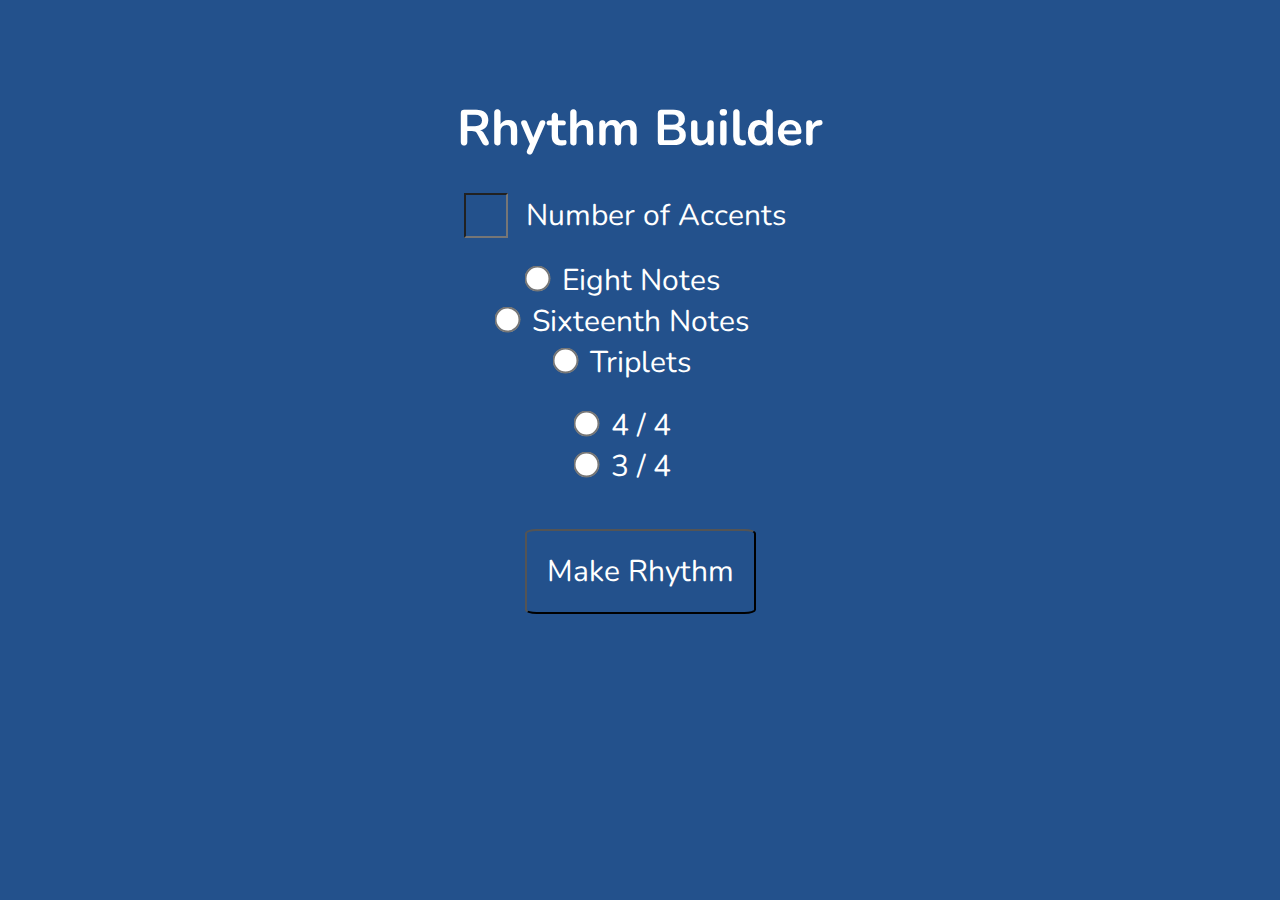
<file: index.html>
<!DOCTYPE html>
<html>
	<head>
		<meta charset="utf-8">
		<meta http-equiv="X-UA-Compatible" content="IE=edge">
		<title></title>
		<meta name="description" content="">
		<meta name="viewport" content="width=device-width, initial-scale=1">
		<link rel="icon" href="img/drumblue.ico">
		<link rel="stylesheet" href="src/styles.css">
		<link href="https://fonts.googleapis.com/css2?family=Nunito:wght@300&display=swap" rel="stylesheet">
	</head>
	<body>
		<!--Fiddle with form onsubmit and other stuff!-->
		<h1 id="title">Rhythm Builder</h1>
		<form id="builder">
			<label for="accents">
				<input type="number" id="accents" name="accents" min="1" max="6">
				Number of Accents
			</label>
			<br>
			<label for="eigths">
				<input type="radio" class="radio" name="subdiv" value="2">
				Eight Notes
			</label>
			<label for="eigths">
				<input type="radio" class="radio" name="subdiv" value="4">
				Sixteenth Notes
			</label>
			<label for="eigths">
				<input type="radio" class="radio" name="subdiv" value="3">
				Triplets
			</label>
			<br>
			<label for="4/4">
				<input type="radio" class="radio" name="timesignature" value="4">
				4 / 4
			</label>
			<label for="3/4">
				<input type="radio" class="radio" name="timesignature" value="3">
				3 / 4
			</label>
			<br>
			<input type="submit" id="submit" value="Make Rhythm">
		</form>
		<br>
		<div id="time"></div><div id="result"></div>
		<script src="src/index.js" async defer></script>
	</body>
</html>
</file>
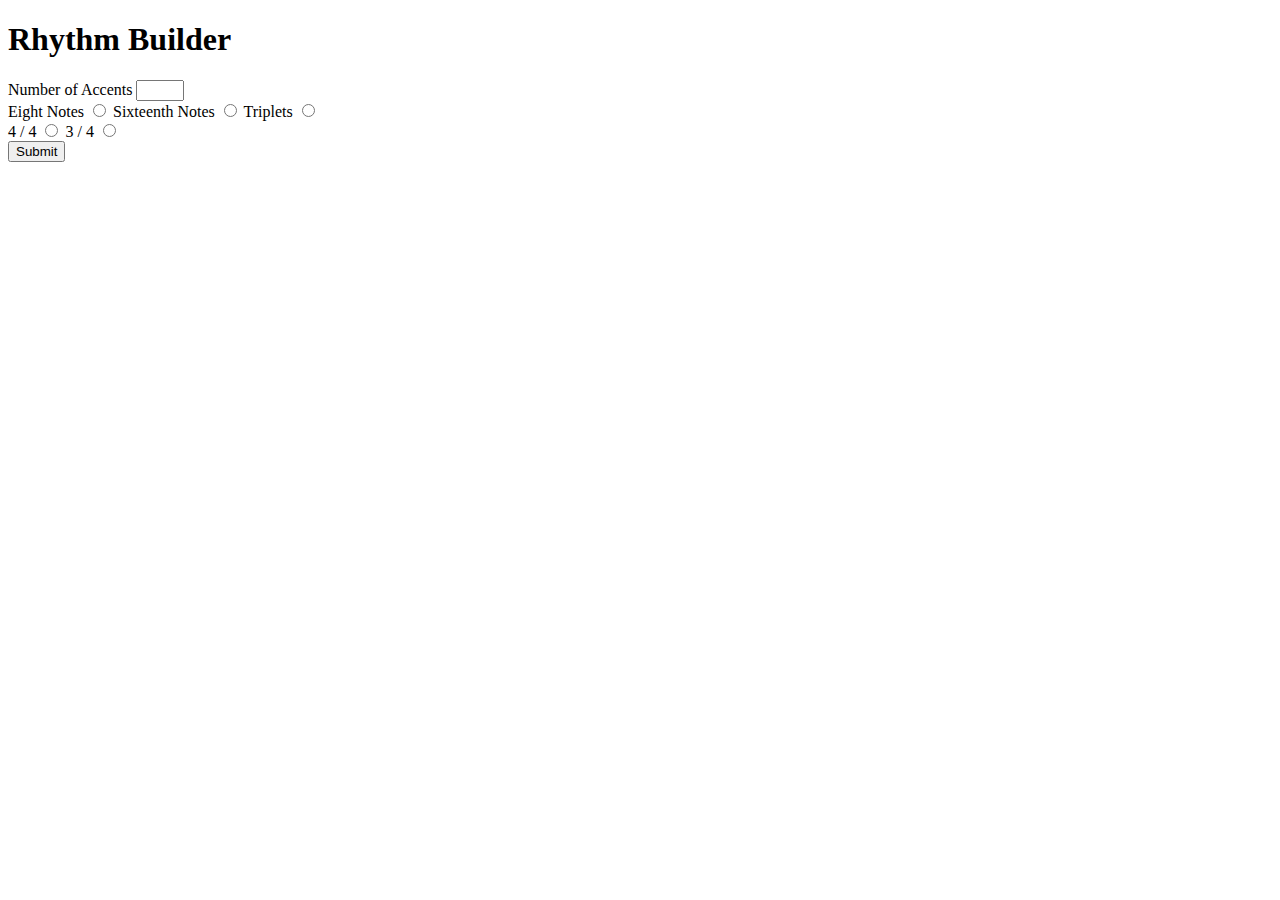
<file: src/index.html>
<!DOCTYPE html>
<html>
	<head>
		<meta charset="utf-8">
		<meta http-equiv="X-UA-Compatible" content="IE=edge">
		<title></title>
		<meta name="description" content="">
		<meta name="viewport" content="width=device-width, initial-scale=1">
		<link rel="stylesheet" href="">
	</head>
	<body>
		<!--Fiddle with form onsubmit and other stuff!-->
		<h1 id="title">Rhythm Builder</h1>
		<form id="builder">
			<label for="accents">Number of Accents</label>
			<input type="number" id="accents" name="accents" min="1" max="4">
			<br>
			<label for="eigths">Eight Notes</label>
			<input type="radio" id="eigths" name="subdiv">
			<label for="eigths">Sixteenth Notes</label>
			<input type="radio" id="sixteenths" name="subdiv">
			<label for="eigths">Triplets</label>
			<input type="radio" id="triplets" name="subdiv">
			<br>
			<label for="4/4">4 / 4</label>
			<input type="radio" id="4/4" name="timesignature">
			<label for="3/4">3 / 4</label>
			<input type="radio" id="3/4" name="timesignature">
			<br>
			<input type="submit" id="submit" value="Submit">
		</form>
		<p id="test"></p>
		<script src="index.js" async defer></script>
	</body>
</html>
</file>
<file: src/styles.css>
* {
	padding: 0;
	margin: 0;
	font-family: "Nunito", sans-serif;
	color: white;
	background-color: #23518c;
	text-align: center;
}
h1 {
	margin: 30px;
	padding-top: 5%;
	font-size: 50px;
}
label {
	display: block;
	font-size: 30px;
	padding: 0px 40px 0px 10px;
	cursor: pointer;
}
#time {
	display: inline;
	clear: none;
}
#result {
	display: inline;
	clear: none;
}
#submit {
	margin: 20px;
	padding: 20px;
	font-size: 30px;
	border-radius: 5%;
}
img {
	height: 60px;
	width: auto;
	background-color: white/*blanchedalmond*/;
	padding: 20px;
}
input[type="radio"] {
	transform: scale(2);
	margin-right: 10px;
	position:relative;
	bottom: 5px;
}
input[type=number] {
	font-size: 30px;
	width: 40px;
	margin-right: 10px;
 	-moz-appearance: textfield;
}
input[type=number]::-webkit-inner-spin-button, 
input[type=number]::-webkit-outer-spin-button { 
  	-webkit-appearance: none;
  	margin: 0; 
}
/* #063b80, #1e5fb3, #23518c; need nice blues for this.*/
</file>
